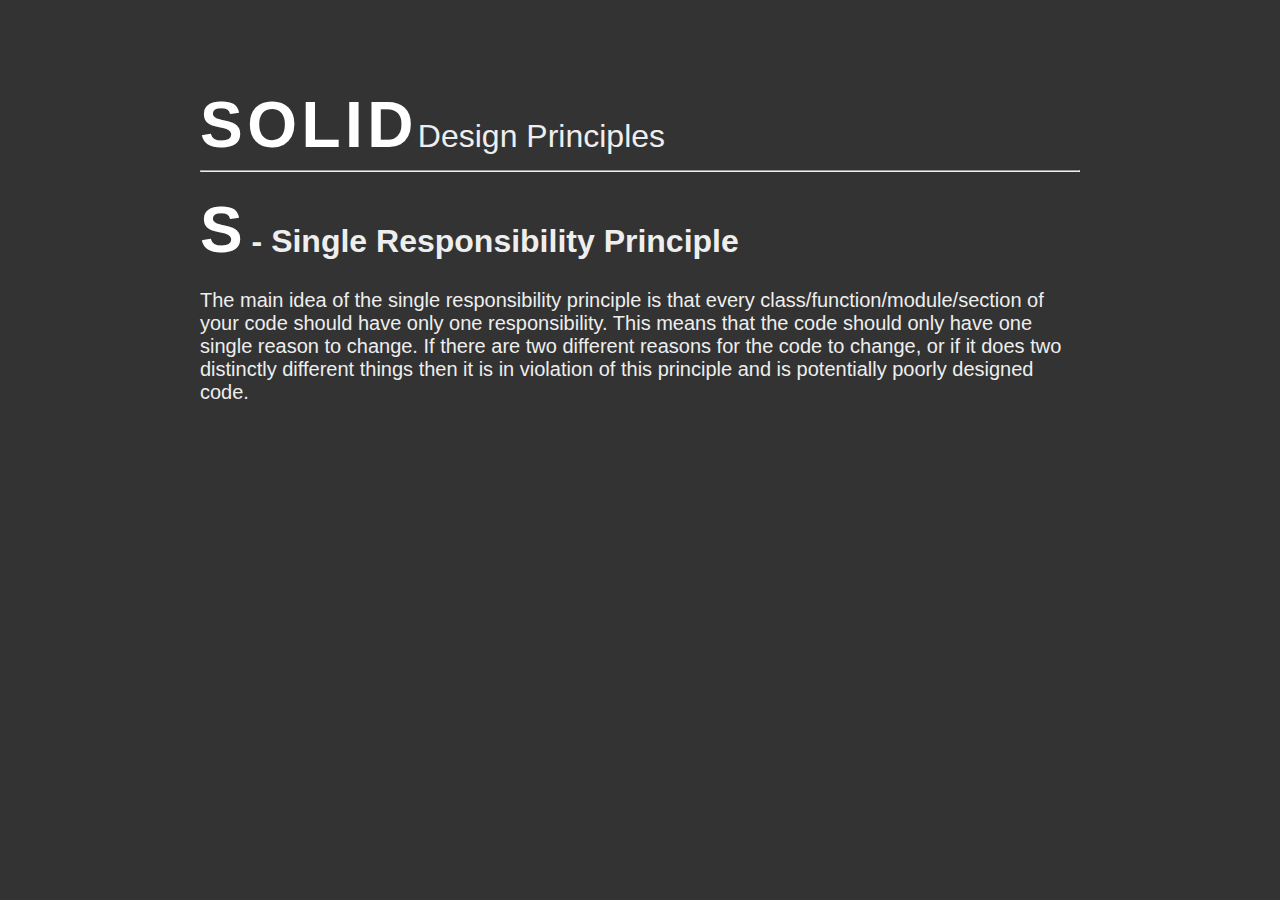
<file: index.html>
<!DOCTYPE html>
<html lang="en">
<head>
    <meta charset="UTF-8">
    <meta name="viewport" content="width=device-width, initial-scale=1.0">
    <meta http-equiv="X-UA-Compatible" content="ie=edge">
    <title>Single Responsibility Principle</title>
    <link rel="stylesheet" href="../style.css">
</head>
<body>

    <span class="big">S</span>
    <span class="big">O</span>
    <span class="big">L</span>
    <span class="big">I</span>
    <span class="big">D</span>
    <span>Design Principles</span>

    <hr>

    <h1><span class="big">S</span> - Single Responsibility Principle</h1>

    <p>The main idea of the single responsibility principle is that every class/function/module/section of your code should have only one responsibility. This means that the code should only have one single reason to change. If there are two different reasons for the code to change, or if it does two distinctly different things then it is in violation of this principle and is potentially poorly designed code.</p>
    
    <script type="module" src="script.js"></script>
</body>
</html>
</file>
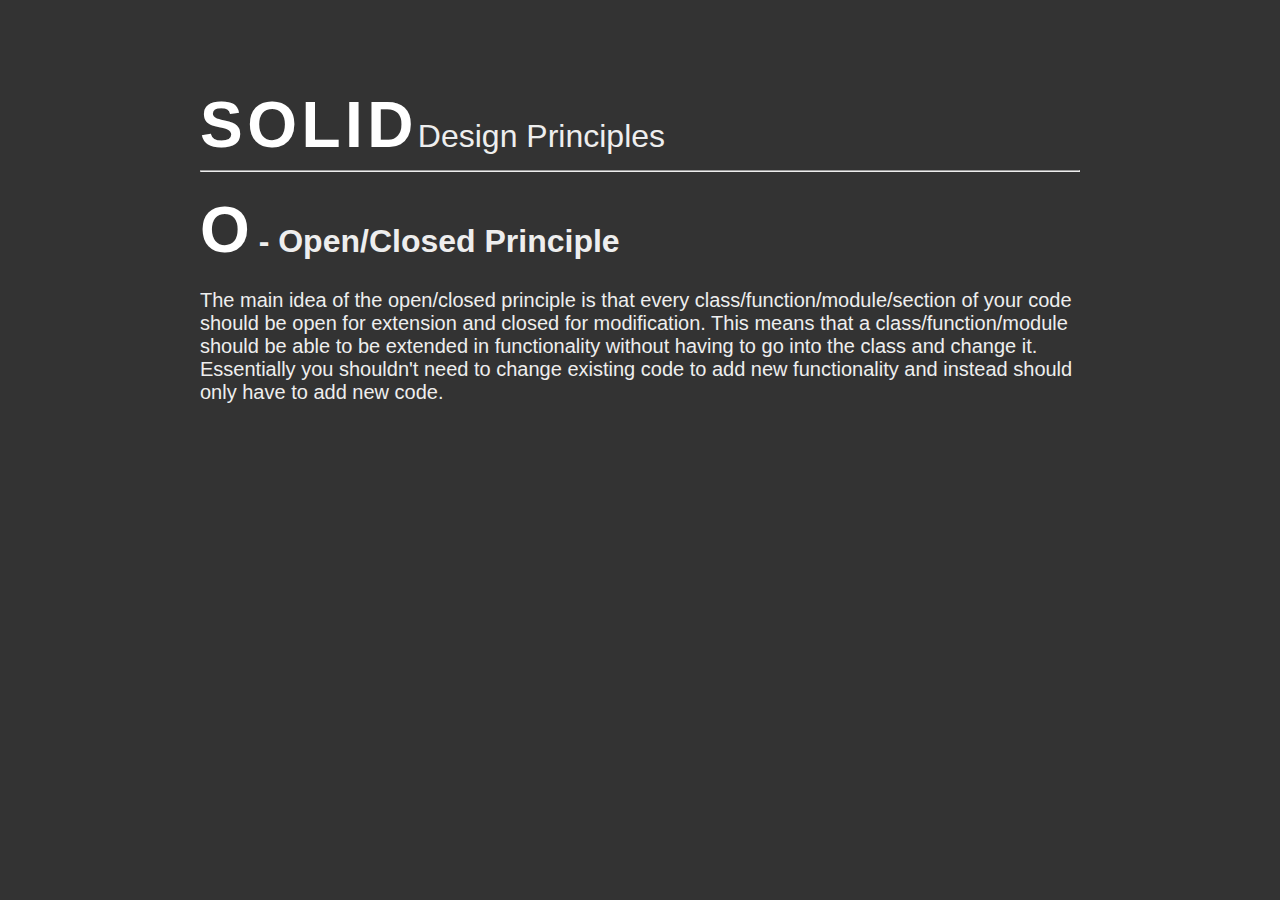
<file: 2. Open-Closed Principle/index.html>
<!DOCTYPE html>
<html lang="en">
<head>
    <meta charset="UTF-8">
    <meta name="viewport" content="width=device-width, initial-scale=1.0">
    <meta http-equiv="X-UA-Compatible" content="ie=edge">
    <title>Open/Closed Principle</title>
    <link rel="stylesheet" href="../style.css">
</head>
<body>

    <span class="big">S</span>
    <span class="big">O</span>
    <span class="big">L</span>
    <span class="big">I</span>
    <span class="big">D</span>
    <span>Design Principles</span>

    <hr>

    <h1><span class="big">O</span> - Open/Closed Principle</h1>

    <p>The main idea of the open/closed principle is that every class/function/module/section of your code should be open for extension and closed for modification. This means that a class/function/module should be able to be extended in functionality without having to go into the class and change it. Essentially you shouldn't need to change existing code to add new functionality and instead should only have to add new code.</p>
    
    <script src="script.js"></script>
</body>
</html>
</file>
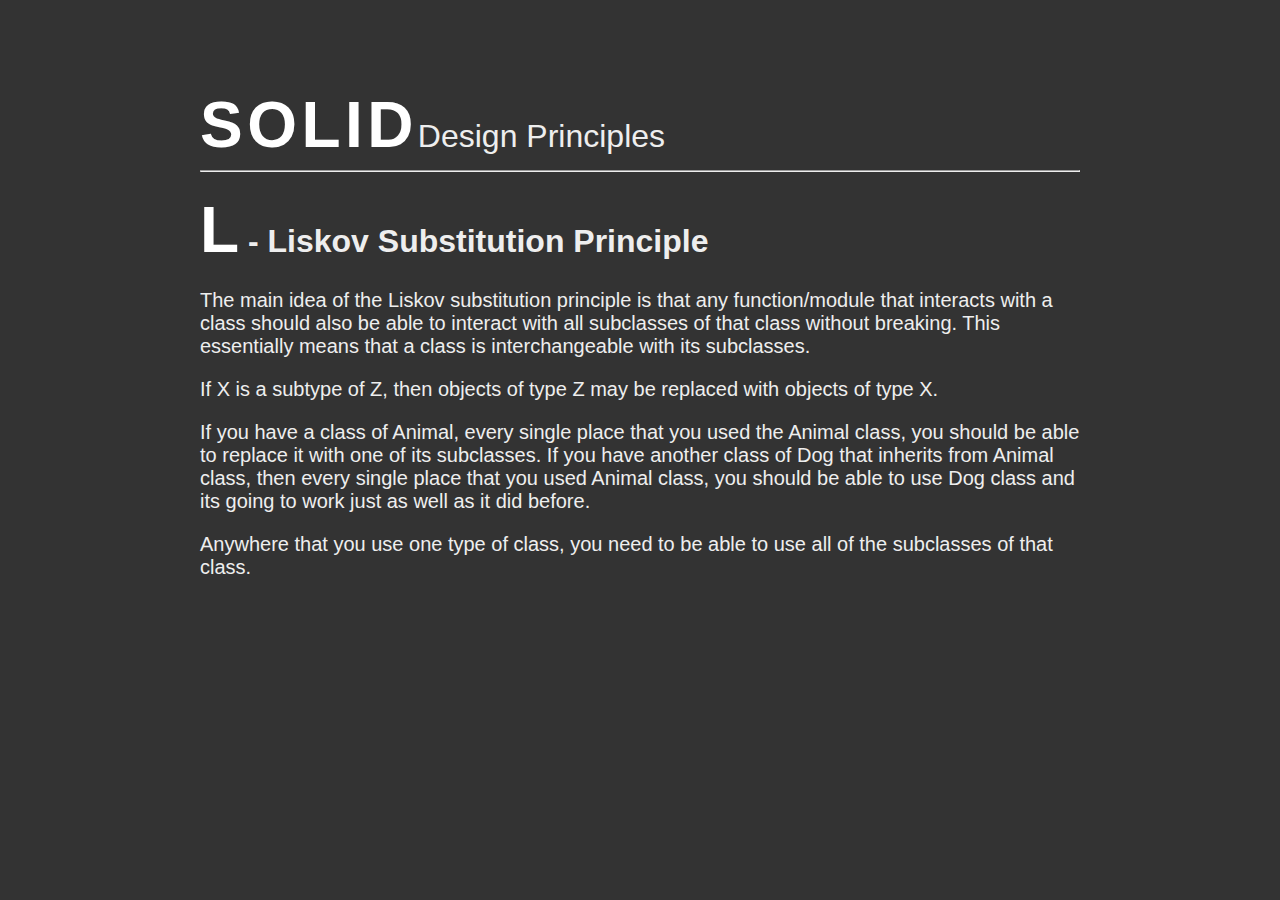
<file: 3. Liskov Substitution Principle/index.html>
<!DOCTYPE html>
<html lang="en">
<head>
    <meta charset="UTF-8">
    <meta name="viewport" content="width=device-width, initial-scale=1.0">
    <meta http-equiv="X-UA-Compatible" content="ie=edge">
    <title>Liskov Substitution Principle</title>
    <link rel="stylesheet" href="../style.css">
</head>
<body>
    
    <span class="big">S</span>
    <span class="big">O</span>
    <span class="big">L</span>
    <span class="big">I</span>
    <span class="big">D</span>
    <span>Design Principles</span>

    <hr>

    <h1><span class="big">L</span> - Liskov Substitution Principle</h1>

    <p>The main idea of the Liskov substitution principle is that any function/module that interacts with a class should also be able to interact with all subclasses of that class without breaking. This essentially means that a class is interchangeable with its subclasses.</p>
    <p>If X is a subtype of Z, then objects of type Z may be replaced with objects of type X.</p>
    <p>If you have a class of Animal, every single place that you used the Animal class, you should be able to replace it with one of its subclasses. If you have another class of Dog that inherits from Animal class, then every single place that you used Animal class, you should be able to use Dog class and its going to work just as well as it did before.</p>
    <p>Anywhere that you use one type of class, you need to be able to use all of the subclasses of that class.</p>

    <script src="script.js"></script>
</body>
</html>
</file>
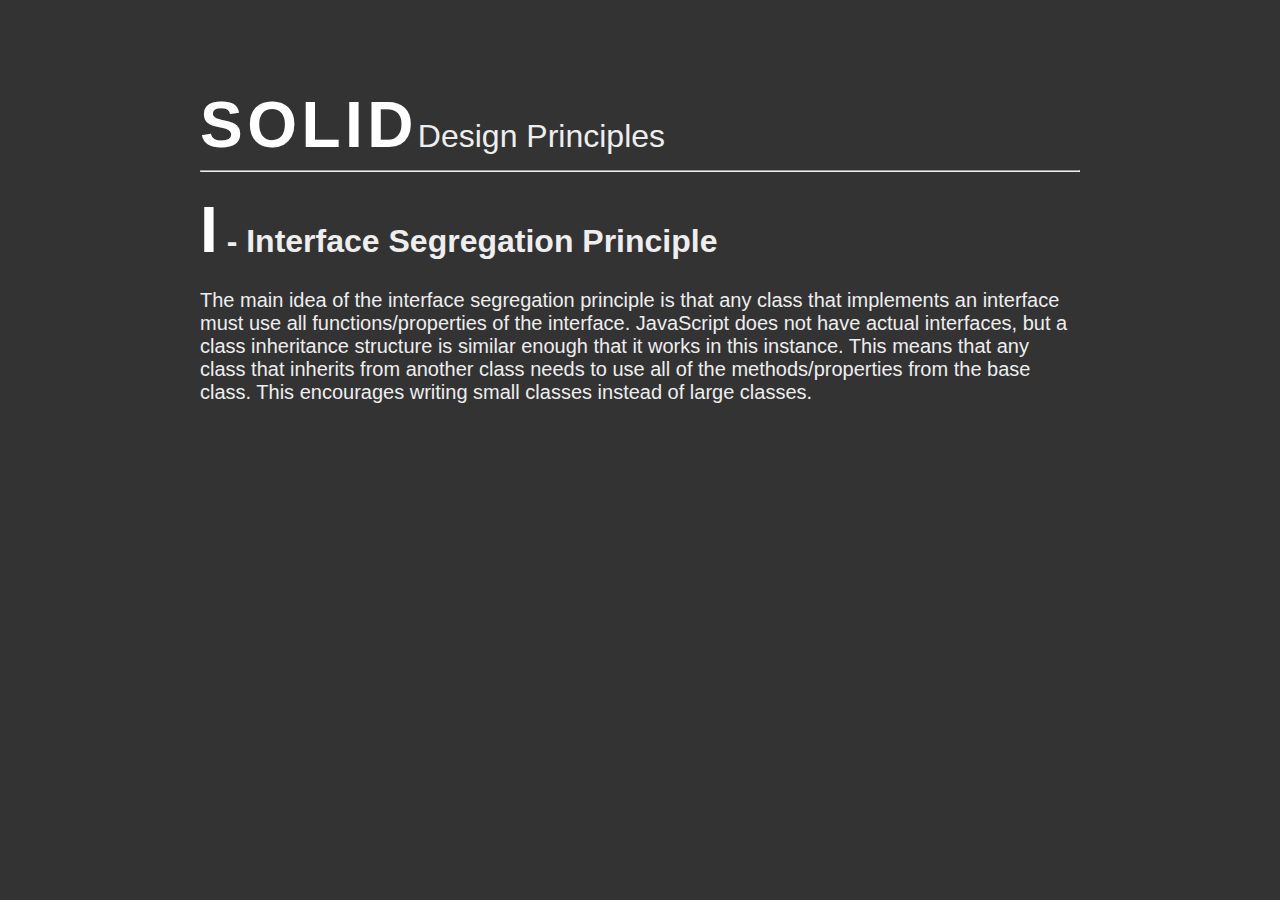
<file: 4. Interface Segregation Principle/index.html>
<!DOCTYPE html>
<html lang="en">
<head>
    <meta charset="UTF-8">
    <meta name="viewport" content="width=device-width, initial-scale=1.0">
    <meta http-equiv="X-UA-Compatible" content="ie=edge">
    <title>Interface Segregation Principle</title>
    <link rel="stylesheet" href="../style.css">
</head>
<body>

    <span class="big">S</span>
    <span class="big">O</span>
    <span class="big">L</span>
    <span class="big">I</span>
    <span class="big">D</span>
    <span>Design Principles</span>

    <hr>

    <h1><span class="big">I</span> - Interface Segregation Principle</h1>

    <p>The main idea of the interface segregation principle is that any class that implements an interface must use all functions/properties of the interface. JavaScript does not have actual interfaces, but a class inheritance structure is similar enough that it works in this instance. This means that any class that inherits from another class needs to use all of the methods/properties from the base class. This encourages writing small classes instead of large classes.</p>
    
    <script src="script.js"></script>
</body>
</html>
</file>
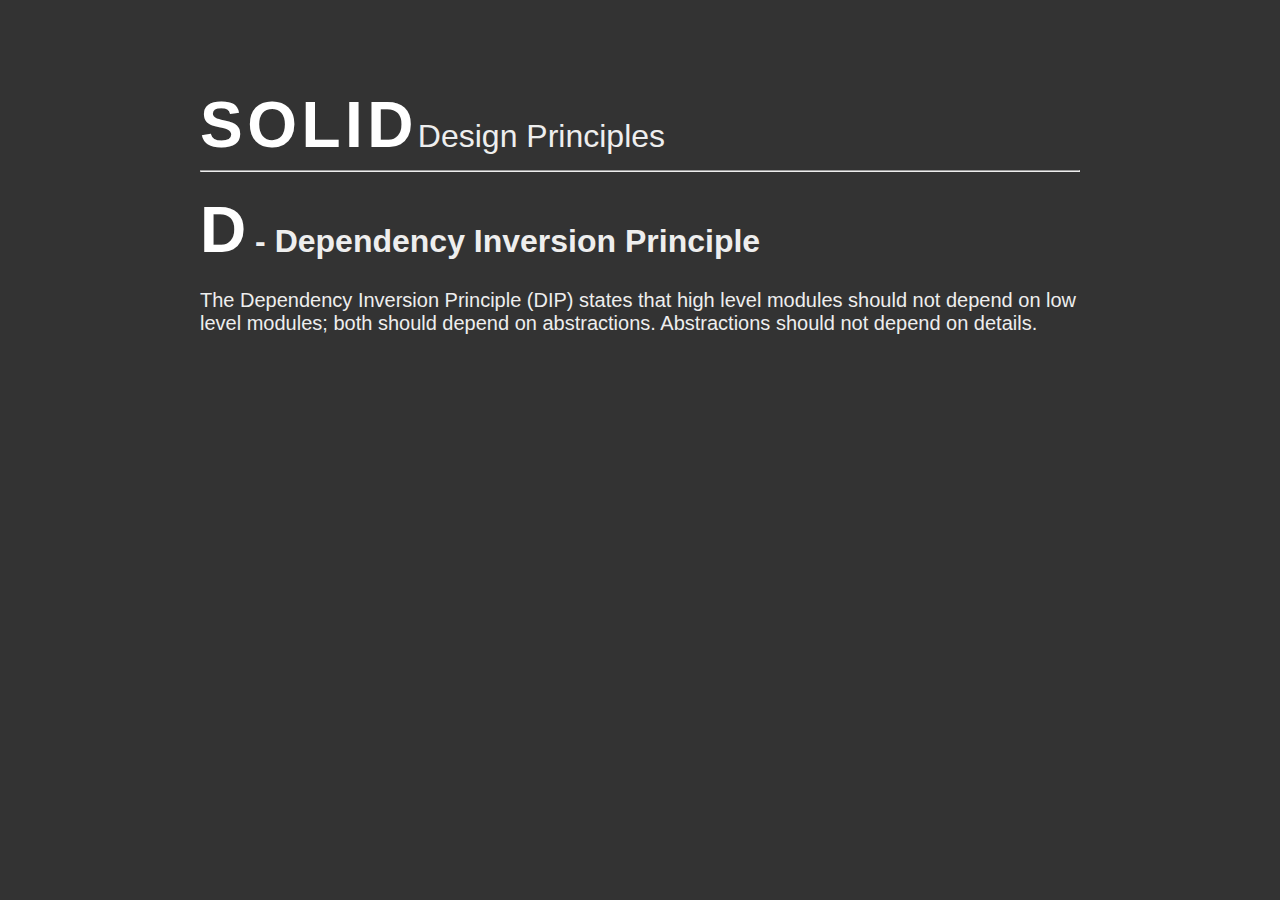
<file: 5. Dependency Inversion Principle/index.html>
<!DOCTYPE html>
<html lang="en">
<head>
    <meta charset="UTF-8">
    <meta name="viewport" content="width=device-width, initial-scale=1.0">
    <title>Document</title>
    <link rel="stylesheet" href="../style.css">
</head>
<body>

    <span class="big">S</span>
    <span class="big">O</span>
    <span class="big">L</span>
    <span class="big">I</span>
    <span class="big">D</span>
    <span>Design Principles</span>

    <hr>

    <h1><span class="big">D</span> - Dependency Inversion Principle</h1>

    <p>The Dependency Inversion Principle (DIP) states that high level modules should not depend on low level modules; both should depend on abstractions. Abstractions should not depend on details.</p>

    <script src="script.js"></script>    
</body>
</html>
</file>
<file: style.css>
body {
    font-family: sans-serif;
    background: #333;
    color: #eee;
    padding: 5rem 15%;
}

span {
    font-size: 2rem;
}

span.big {
    font-size: 4rem;
    color: #fff;
    font-weight: bold;
}

p {
    font-size: 1.25rem;
}

@media only screen and (max-width: 1024px) {
    html {
        font-size: 16px;
    }
}
@media only screen and (max-width: 768px) {
    html {
        font-size: 12px;
    }
    body {
        padding: 3rem 10%;
    }
}
@media only screen and (max-width: 414px) {
    html {
        font-size: 10px;
    }
    body {
        padding: 1rem 5%;
    }
}
</file>
